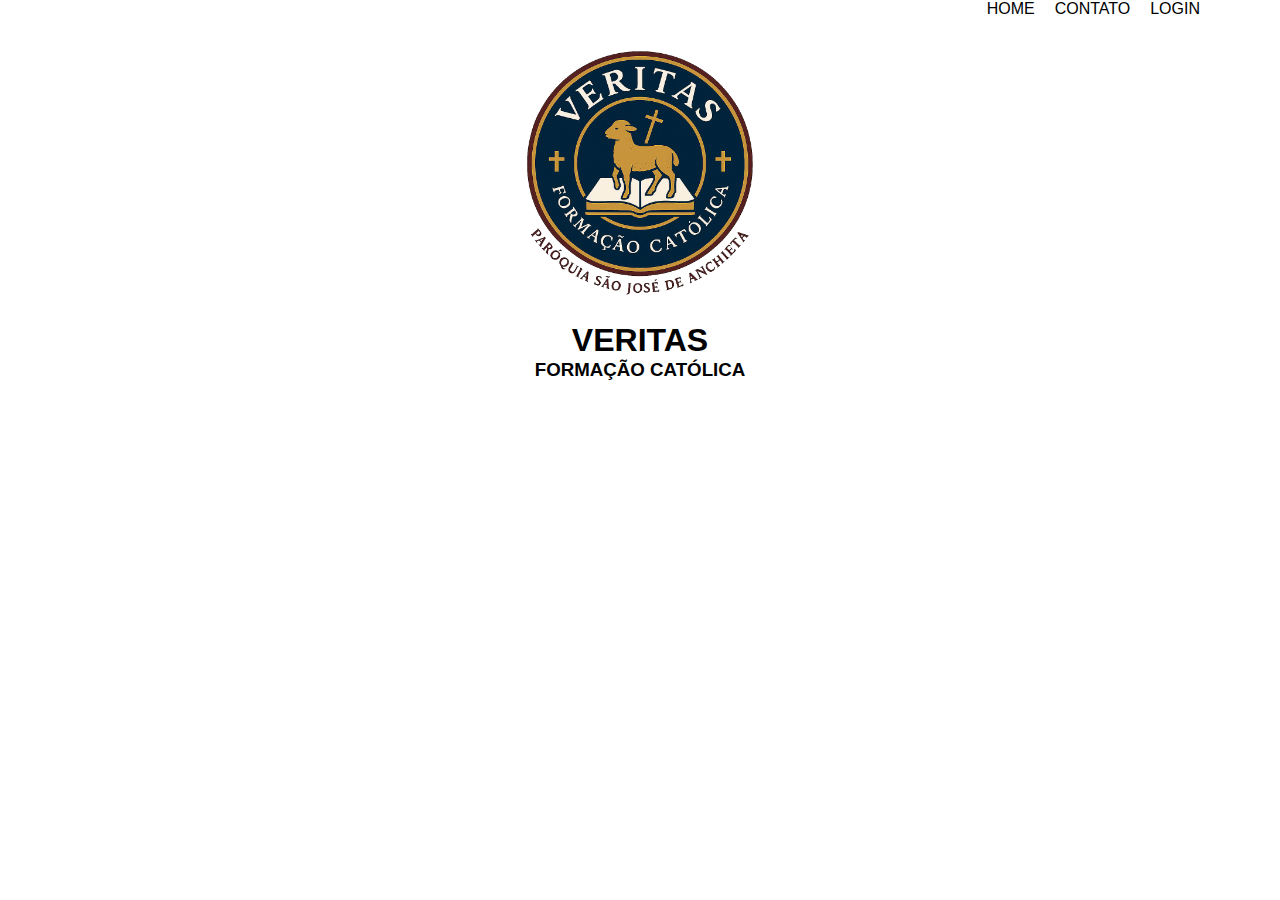
<file: index.html>
<!DOCTYPE html>
<html lang="en">

<head>
  <meta charset="UTF-8">
  <meta name="viewport" content="width=device-width, initial-scale=1.0">
  <title>GRUPO VERITAS</title>
  <link rel="stylesheet" href="./css/style.css">
</head>

<body>
  <header class="header-menu">
    <div class="container">
      <nav>
        <ul class="menu-lista">
          <li id="">
            <a href="#">Home</a>
          </li>
          <li id="">
            <a href="#">Contato</a>
          </li>
          <li id="">
            <a href="">Login</a>
          </li>
        </ul>
      </nav>
    </div>
    <div class="header-logo">
      <div class="logo-veritas">
        <img src="./img/Imagem do WhatsApp de 2025-06-14 à(s) 15.29.06_55748949.png" width="300px" alt="">
      </div>
      <h1 class="titulo-principal">Veritas</h1>
      <h3>Formação Católica</h3>
    </div>
  </header>
  <section>
    <div></div>
  </section>
  <footer>

  </footer>
</body>

</html>
</file>
<file: css/style.css>
@import "./utilidades/tipografia.css";
@import "./utilidades/cores.css";
@import "./utilidades/componentes.css";
@import "./global/global.css";
@import "./global/header.css";
@import "./contato/contato.css";
@import "./home/home.css";
@import "./home/footer.css";
@import "./login/login.css";
@import "./perfil/perfil.css";
</file>
